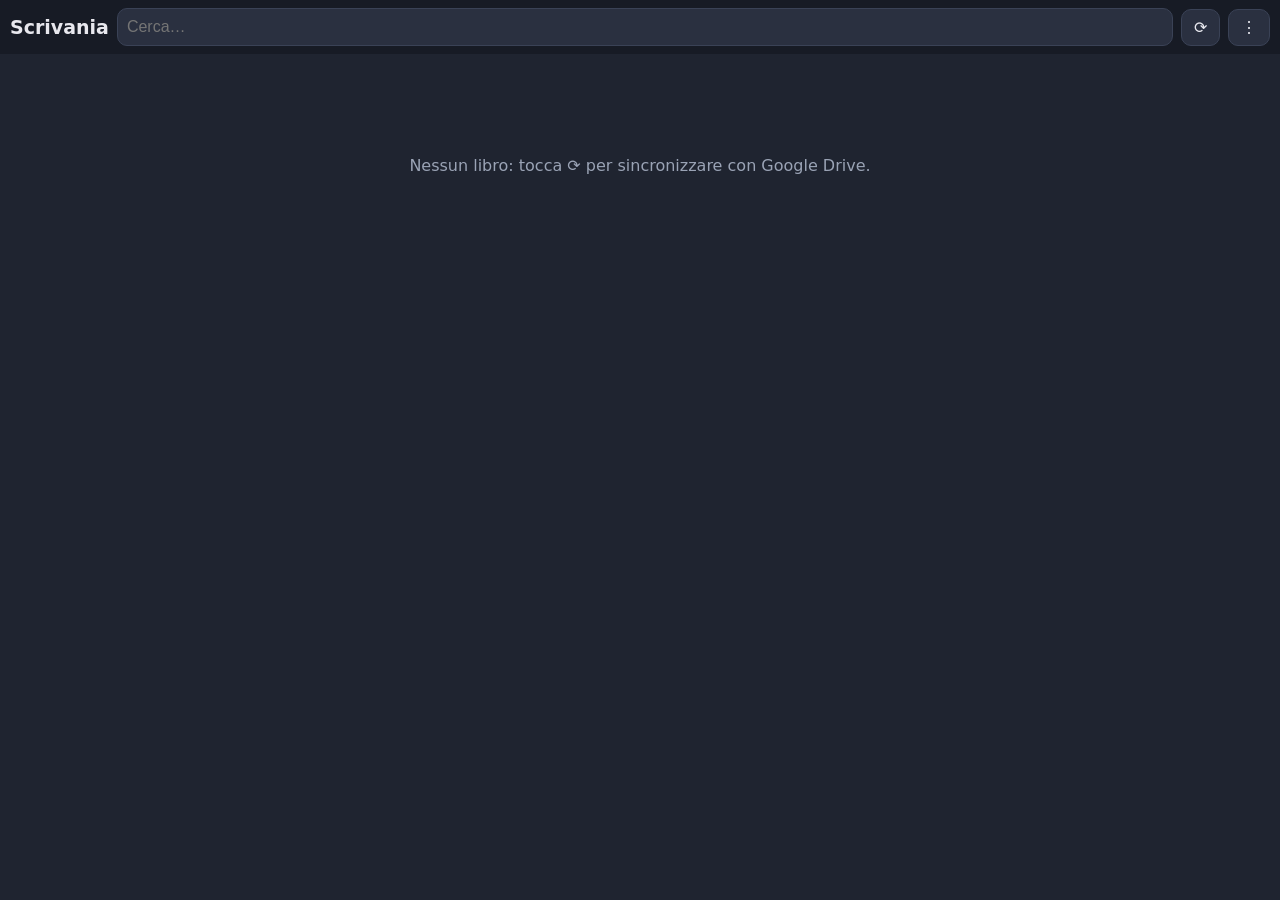
<file: index.html>
<!doctype html>
<html lang="it"><head><meta charset="utf-8">
<meta name="viewport" content="width=device-width,initial-scale=1,viewport-fit=cover">
<meta name="theme-color" content="#1f2430"><link rel="manifest" href="manifest.webmanifest">
<link rel="icon" href="icon-192.png"><title>Ebook Scrivania</title><link rel="stylesheet" href="style.css"></head>
<body>
<section id="shelf">
  <header class="bar"><h1>Scrivania</h1><input id="q" type="search" placeholder="Cerca…">
    <button id="btnSync" title="Sincronizza">⟳</button><button id="btnMenu" title="Menu">⋮</button></header>
  <div id="syncmsg"></div>
  <div id="grid"></div>
  <div id="empty" hidden>Nessun libro: tocca ⟳ per sincronizzare con Google Drive.</div>
</section>
<section id="reader" hidden>
  <header class="bar rbar"><button id="rBack">‹</button><div id="rTitle"></div>
    <button id="rToc" title="Indice">☰</button><button id="rPen" title="Scrivi con il pennino" hidden>🖊</button><button id="rAud" title="Ascolta l'audiolibro" hidden>🎧</button><button id="rAnn" title="Note ed evidenziazioni">✎</button>
    <button id="rTts" title="Lettura vocale">🔊</button><button id="rSet" title="Aspetto">Aa</button></header>
  <div id="rBody"></div>
  <div id="rFoot"><button id="rPrev" title="Indietro">◀</button><input id="rSlider" type="range" min="0" max="1000" value="0"><span id="rStat"></span><button id="rNext" title="Avanti">▶</button><button id="rHist" title="Dove ero">🕘</button><button id="rLum" title="Luminosità e filtri">☀</button></div>
  <div id="rTint" hidden></div><div id="jumpToast" hidden></div>
  <div id="lumbar" hidden><div class="lrow"><span>Luminosità</span><button data-st="lmBr,lumBr,-5">−</button><input id="lmBr" type="range" min="40" max="130" step="1"><button data-st="lmBr,lumBr,5">+</button></div>
    <label class="lchk"><input type="checkbox" id="lmBlue"> Filtro luce blu per la protezione occhi</label>
    <div class="lrow"><span>Opacità</span><button data-st="lmBa,lumBa,-5">−</button><input id="lmBa" type="range" min="0" max="70" step="1"><button data-st="lmBa,lumBa,5">+</button></div>
    <div class="lrow"><span>Contrasto</span><button data-st="lmCt,lumCt,-5">−</button><input id="lmCt" type="range" min="70" max="140" step="1"><button data-st="lmCt,lumCt,5">+</button></div>
    <label class="lchk"><input type="checkbox" id="lmImm"> Nascondi i pulsanti (tocca al centro per mostrarli)</label>
    <div class="lrow"><button id="lmReset">Ripristina</button><button id="lmX">Chiudi</button></div>
    <div style="font-size:11px;opacity:.7">Agisce solo sulla pagina del libro: la luminosità del telefono non cambia.</div></div>
  <div id="selbar" hidden></div>
  <div id="inkbar" hidden><div class="trow"><button data-tool="p" title="Penna">🖊</button><button data-tool="h" title="Evidenziatore">🖍</button><button data-tool="e" title="Gomma">⌫</button>
    <button data-c="#111111" class="dot" style="background:#111"></button><button data-c="#d93025" class="dot" style="background:#d93025"></button><button data-c="#1a73e8" class="dot" style="background:#1a73e8"></button><button data-c="#188038" class="dot" style="background:#188038"></button><button data-c="#ffd400" class="dot" style="background:#ffd400"></button></div>
    <div class="trow"><label>Spessore <input id="inkW" type="range" min="1" max="12" step="1" value="3"></label><button id="inkUndo" title="Annulla">↩</button><button id="inkClear" title="Cancella la pagina">🗑</button><button id="inkX" title="Chiudi">✕</button></div></div>
  <div id="audbar" hidden><div id="aChap" style="font-size:13px;opacity:.8;white-space:nowrap;overflow:hidden;text-overflow:ellipsis"></div>
    <div class="trow"><button id="aPrev" title="Capitolo precedente">⏮</button><button id="aBack" title="Indietro 15 s">−15</button><button id="aPlay" title="Ascolta">▶</button><button id="aFwd" title="Avanti 30 s">+30</button><button id="aNext" title="Capitolo successivo">⏭</button><button id="aStop" title="Chiudi">⏹</button></div>
    <div class="trow"><input id="aSeek" type="range" min="0" max="1" value="0" step="1"><span id="aTime" style="font-size:12px;white-space:nowrap">0:00</span></div>
    <div class="trow"><select id="aRate"><option value="0.8">0,8×</option><option value="0.9">0,9×</option><option value="1" selected>1×</option><option value="1.1">1,1×</option><option value="1.25">1,25×</option><option value="1.5">1,5×</option><option value="1.75">1,75×</option><option value="2">2×</option><option value="2.5">2,5×</option></select>
      <select id="aSleep"><option value="0">Timer: no</option><option value="15">15 min</option><option value="30">30 min</option><option value="60">60 min</option><option value="c">Fine capitolo</option></select><button id="aDl" title="Scarica tutto per ascoltare offline">⬇</button><button id="aDel" title="Elimina dal telefono l'audio scaricato">🗑</button></div>
    <div class="trow"><label style="flex-direction:row;align-items:center;gap:8px;font-size:13px"><input type="checkbox" id="aAutoDel"> Elimina i capitoli dopo averli ascoltati</label></div>
    <div class="trow"><label style="flex-direction:row;align-items:center;gap:8px;font-size:13px">Dimensione tasti <select id="aBs" style="flex:0 0 auto"><option value="s">Piccoli</option><option value="m">Medi</option><option value="l">Grandi</option></select></label></div>
    <div id="aMsg" style="font-size:12px;opacity:.8;min-height:14px"></div></div>
  <div id="ttsbar" hidden><div class="trow"><button id="tPrev" title="Frase precedente">⏮</button><button id="tPlay" title="Avvia">▶</button><button id="tNext" title="Frase successiva">⏭</button><button id="tStop" title="Ferma">⏹</button></div>
    <div class="trow"><select id="tLang"></select><select id="tVoice"></select></div>
    <div class="trow"><label style="flex-direction:row;align-items:center;gap:8px;font-size:14px"><input type="checkbox" id="tWake"> Tieni lo schermo acceso durante la lettura</label></div>
    <div class="trow"><label>Velocità <input id="tRate" type="range" min="0.5" max="2" step="0.1" value="1"></label><label>Tono <input id="tPitch" type="range" min="0.5" max="1.6" step="0.1" value="1"></label></div></div>
</section>
<div id="sheet" hidden><div id="sheetBox"><div id="sheetHead"><b id="sheetTitle"></b><button id="sheetX">✕</button></div><div id="sheetBody"></div></div></div>
<script src="config.js"></script><script src="lib/fflate.js"></script>
<script src="sync.js"></script><script src="ink.js"></script><script src="reader.js"></script><script src="audio.js"></script><script src="comfort.js"></script><script src="app.js"></script>
</body></html>
</file>
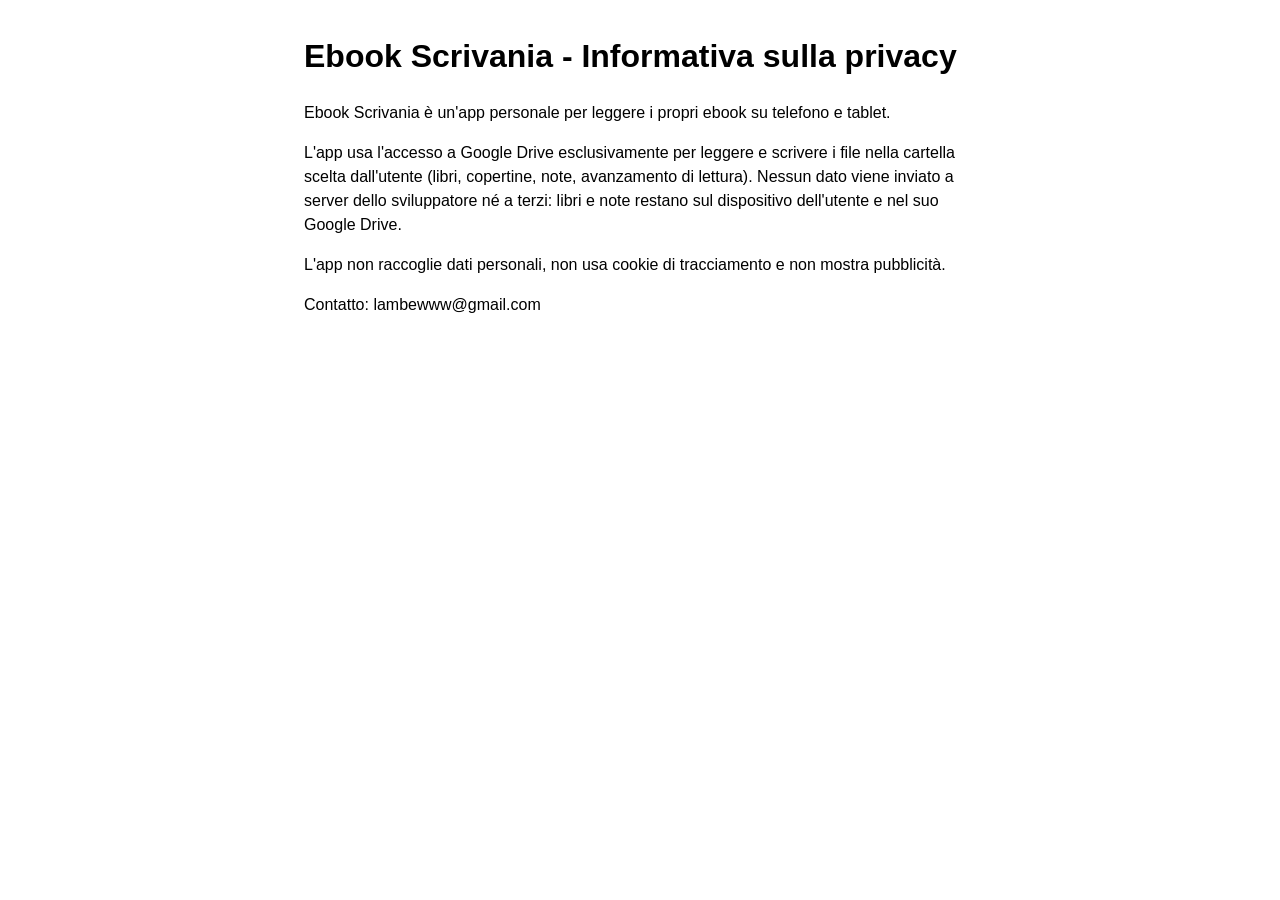
<file: privacy.html>
<!doctype html><html lang="it"><head><meta charset="utf-8"><meta name="viewport" content="width=device-width,initial-scale=1"><title>Ebook Scrivania - Privacy</title></head>
<body style="font-family:sans-serif;max-width:42em;margin:2em auto;padding:0 1em;line-height:1.5">
<h1>Ebook Scrivania - Informativa sulla privacy</h1>
<p>Ebook Scrivania è un'app personale per leggere i propri ebook su telefono e tablet.</p>
<p>L'app usa l'accesso a Google Drive esclusivamente per leggere e scrivere i file nella cartella scelta dall'utente (libri, copertine, note, avanzamento di lettura).
Nessun dato viene inviato a server dello sviluppatore né a terzi: libri e note restano sul dispositivo dell'utente e nel suo Google Drive.</p>
<p>L'app non raccoglie dati personali, non usa cookie di tracciamento e non mostra pubblicità.</p>
<p>Contatto: lambewww@gmail.com</p></body></html>
</file>
<file: style.css>
:root{--bg:#1f2430;--fg:#e8e8ee;--mut:#9aa3b5;--card:#2a3040;--acc:#f4c542;--bd:#3a4256}
*{box-sizing:border-box}html,body{margin:0;height:100%;background:var(--bg);color:var(--fg);font-family:system-ui,Roboto,sans-serif;-webkit-tap-highlight-color:transparent}
[hidden]{display:none!important}
button{background:var(--card);color:var(--fg);border:1px solid var(--bd);border-radius:10px;padding:8px 12px;font-size:16px}
button:active{background:var(--bd)}
.bar{display:flex;gap:8px;align-items:center;padding:8px 10px;padding-top:max(8px,env(safe-area-inset-top));background:#171b25;position:sticky;top:0;z-index:5}
.bar h1{font-size:19px;margin:0;flex:0 0 auto}.bar input{flex:1;min-width:0;background:var(--card);color:var(--fg);border:1px solid var(--bd);border-radius:10px;padding:9px;font-size:16px}
#syncmsg{padding:4px 12px;font-size:13px;color:var(--mut);min-height:22px}
#grid{display:grid;grid-template-columns:repeat(auto-fill,minmax(130px,1fr));gap:12px;padding:10px 12px 40px}
.card{background:var(--card);border-radius:10px;overflow:hidden;position:relative;border:1px solid var(--bd)}
.card .cv{aspect-ratio:2/3;background:#111 center/cover no-repeat;display:flex;align-items:center;justify-content:center;font-size:13px;color:var(--mut);padding:8px;text-align:center}
.card .tt{padding:6px 8px;font-size:13px;line-height:1.25;height:3.6em;overflow:hidden}
.card .pg{height:4px;background:#111}.card .pg i{display:block;height:100%;background:var(--acc)}
.card .au{position:absolute;top:6px;right:6px;background:#000a;border-radius:6px;font-size:12px;padding:1px 4px}
.card .fm{position:absolute;top:6px;left:6px;background:#000a;border-radius:6px;font-size:11px;padding:1px 5px}
#empty{padding:30px;text-align:center;color:var(--mut)}
#reader{position:fixed;inset:0;display:flex;flex-direction:column;background:var(--bg)}
.rbar #rTitle{flex:1;min-width:0;white-space:nowrap;overflow:hidden;text-overflow:ellipsis;font-size:15px}
#rBody{flex:1;position:relative;overflow:hidden;background:#fff}
#rBody iframe{width:100%;height:100%;border:0;display:block}
#rBody .pdfwrap,#rBody .cbzwrap{position:absolute;inset:0;overflow:auto;background:#222;text-align:center;-webkit-overflow-scrolling:touch}
.pdfwrap canvas,.cbzwrap img{max-width:none;background:#fff}
#rFoot{display:flex;gap:8px;align-items:center;padding:6px 10px;padding-bottom:max(6px,env(safe-area-inset-bottom));background:#171b25}
#rFoot input{flex:1;min-width:0}#rStat{font-size:12px;color:var(--mut);min-width:0;text-align:right}
body.bs-s .rbar button,body.bs-s #audbar button,body.bs-s #ttsbar button,body.bs-s #rFoot button{font-size:13px;padding:4px 6px}
body.bs-l .rbar button,body.bs-l #audbar button,body.bs-l #ttsbar button,body.bs-l #rFoot button{font-size:19px;padding:10px 16px}
#audbar .trow select{min-width:0}
#selbar{position:fixed;left:8px;right:8px;bottom:64px;background:#171b25;border:1px solid var(--bd);border-radius:14px;padding:8px;display:flex;gap:8px;flex-wrap:wrap;align-items:center;z-index:20;box-shadow:0 4px 18px #0009}
.dot{width:34px;height:34px;border-radius:50%;border:2px solid #fff6;padding:0}
#ttsbar,#audbar{position:fixed;left:8px;right:8px;bottom:64px;background:#171b25;border:1px solid var(--bd);border-radius:14px;padding:8px;display:flex;flex-direction:column;gap:8px;z-index:19}.trow{display:flex;gap:6px;align-items:center;flex-wrap:wrap}#audbar,#ttsbar{max-height:62vh;overflow-y:auto}#audbar .trow button,#ttsbar .trow button{flex:1 1 44px;min-width:0}.trow label{flex:1;font-size:13px;color:var(--mut);display:flex;flex-direction:column;gap:2px}.trow button{flex:1;font-size:20px}
#ttsbar select,#audbar select{flex:1;min-width:0;max-width:100%;background:var(--card);color:var(--fg);border:1px solid var(--bd);border-radius:8px;padding:8px}#ttsbar input[type=range],#audbar input[type=range]{width:100%}
#sheet{position:fixed;inset:0;background:#0008;z-index:50;display:flex;align-items:flex-end;justify-content:center}
#sheetBox{background:#232938;width:min(640px,100%);max-height:82vh;border-radius:18px 18px 0 0;display:flex;flex-direction:column}
#sheetHead{display:flex;justify-content:space-between;align-items:center;padding:12px 14px;border-bottom:1px solid var(--bd)}
#sheetBody{overflow:auto;padding:8px 12px 24px;-webkit-overflow-scrolling:touch}
.row{padding:10px 6px;border-bottom:1px solid var(--bd);font-size:15px}.row small{color:var(--mut);display:block;margin-top:2px}
.row .sw{display:inline-block;width:12px;height:12px;border-radius:50%;margin-right:6px;vertical-align:middle}
.set label{display:flex;justify-content:space-between;align-items:center;padding:10px 4px;gap:10px}
.set select,.set input[type=text],.set textarea{background:var(--card);color:var(--fg);border:1px solid var(--bd);border-radius:8px;padding:8px;font-size:16px}
textarea{width:100%;min-height:90px}
.btns{display:flex;gap:8px;flex-wrap:wrap;margin-top:10px}

#rFoot button{padding:6px 14px}.pgdiv{margin:0 auto 6px;background:#fff;overflow:hidden}.pdfwrap{text-align:center}

#rBody .pdfwrap,#rBody .cbzwrap{position:absolute}
.inkc{position:absolute;pointer-events:none;z-index:3}
#inkbar{position:fixed;left:8px;right:8px;bottom:64px;background:#171b25;border:1px solid var(--bd);border-radius:14px;padding:8px;display:flex;flex-direction:column;gap:8px;z-index:19}
#inkbar button{flex:1;font-size:20px;min-height:40px}#inkbar button.act,#rPen.act{outline:2px solid var(--acc);background:#243}
#inkbar .dot{flex:0 0 36px;height:36px;border-radius:50%;border:2px solid #fff;min-height:0}#inkbar .dot.act{outline:3px solid var(--acc)}
#inkbar label{flex:2;font-size:13px;color:var(--mut);display:flex;flex-direction:column;gap:2px}#inkbar input[type=range]{width:100%}
.rbar{overflow-x:auto;scrollbar-width:none}.rbar::-webkit-scrollbar{display:none}.rbar button{flex:0 0 auto}#rTitle{min-width:0;flex:1 1 20px;overflow:hidden;text-overflow:ellipsis;white-space:nowrap}

/* --- comfort: barre nascoste, luminosita', ritorno dopo un salto */
#reader.imm #rBody{position:absolute;inset:0;flex:none}
#reader.imm .rbar{position:absolute;top:0;left:0;right:0;z-index:7}
#reader.imm #rFoot{position:absolute;bottom:0;left:0;right:0;z-index:7}
#reader.imm.hid .rbar,#reader.imm.hid #rFoot{display:none}
#reader.hid #audbar,#reader.hid #ttsbar,#reader.hid #selbar,#reader.hid #inkbar{bottom:10px}
#rFoot{gap:6px}#rFoot #rHist,#rFoot #rLum{flex:0 0 auto}
#rTint{position:absolute;inset:0;z-index:6;pointer-events:none;mix-blend-mode:multiply}
#jumpToast{position:fixed;left:12px;right:12px;bottom:70px;z-index:25;background:#000d;color:#fff;border-radius:14px;padding:10px 12px;font-size:14px;display:flex;gap:8px;align-items:center;flex-wrap:wrap;box-shadow:0 4px 18px #0009}
#jumpToast button{background:var(--acc,#4a8cff);color:#fff;border:0;border-radius:10px;padding:8px 12px;font-size:14px}#jumpToast #jtX{background:transparent;margin-left:auto}
#lumbar{position:fixed;left:8px;right:8px;bottom:64px;background:#171b25;border:1px solid var(--bd);border-radius:14px;padding:10px;display:flex;flex-direction:column;gap:10px;z-index:21;box-shadow:0 4px 18px #0009}
#reader.hid #lumbar{bottom:10px}
#lumbar .lrow{display:flex;gap:8px;align-items:center}#lumbar .lrow span{flex:0 0 78px;font-size:14px}#lumbar .lrow input{flex:1;min-width:0}
#lumbar .lrow button{flex:0 0 auto;padding:6px 14px}#lumbar .lchk{display:flex;gap:10px;align-items:center;font-size:14px}
</file>
